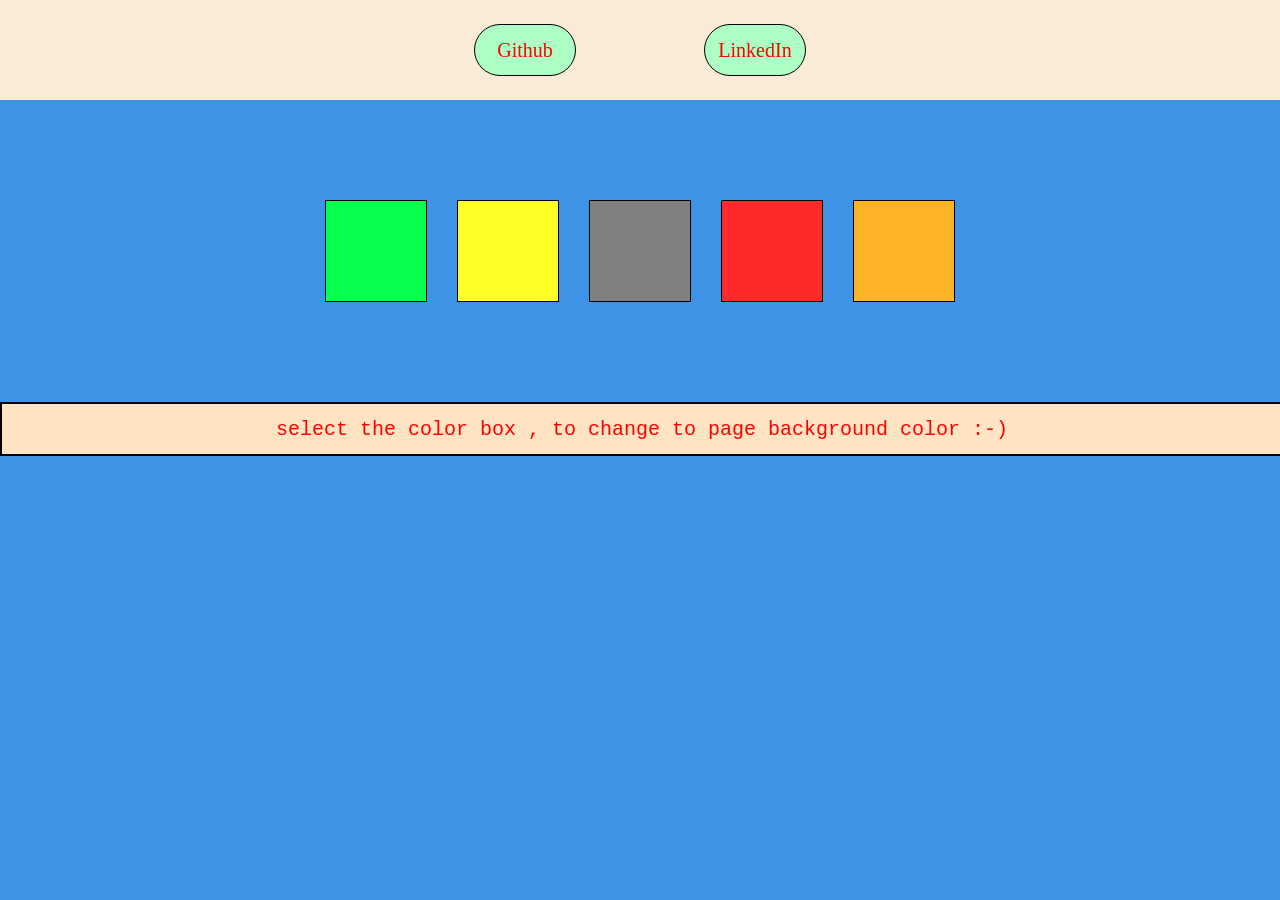
<file: project 1/index.html>
<!DOCTYPE html>
<html lang="en">
  <head>
    <meta charset="UTF-8" />
    <meta name="viewport" content="width=device-width, initial-scale=1.0" />
    <link rel="stylesheet" href="style.css">
    <title>Document</title>
  </head>
  <body>
    <div class="navbar">
      <a href=""> <div class="github nav">Github</div></a>
      <a href=""> <div class="linkedin nav">LinkedIn</div></a>
      
    </div>
    <div class="mid">
      <span class="button" id="green" ></span>
      <span class="button" id="yellow"></span>
      <span class="button" id="grey"></span>
      <span class="button" id="red"></span>
      <span class="button" id="orange"></span>
    </div>
    <div class="type">
      select the color box , to change to page background color :-)
    </div>
  </body>
  <script src="javascript.js"></script>
</html>
</file>
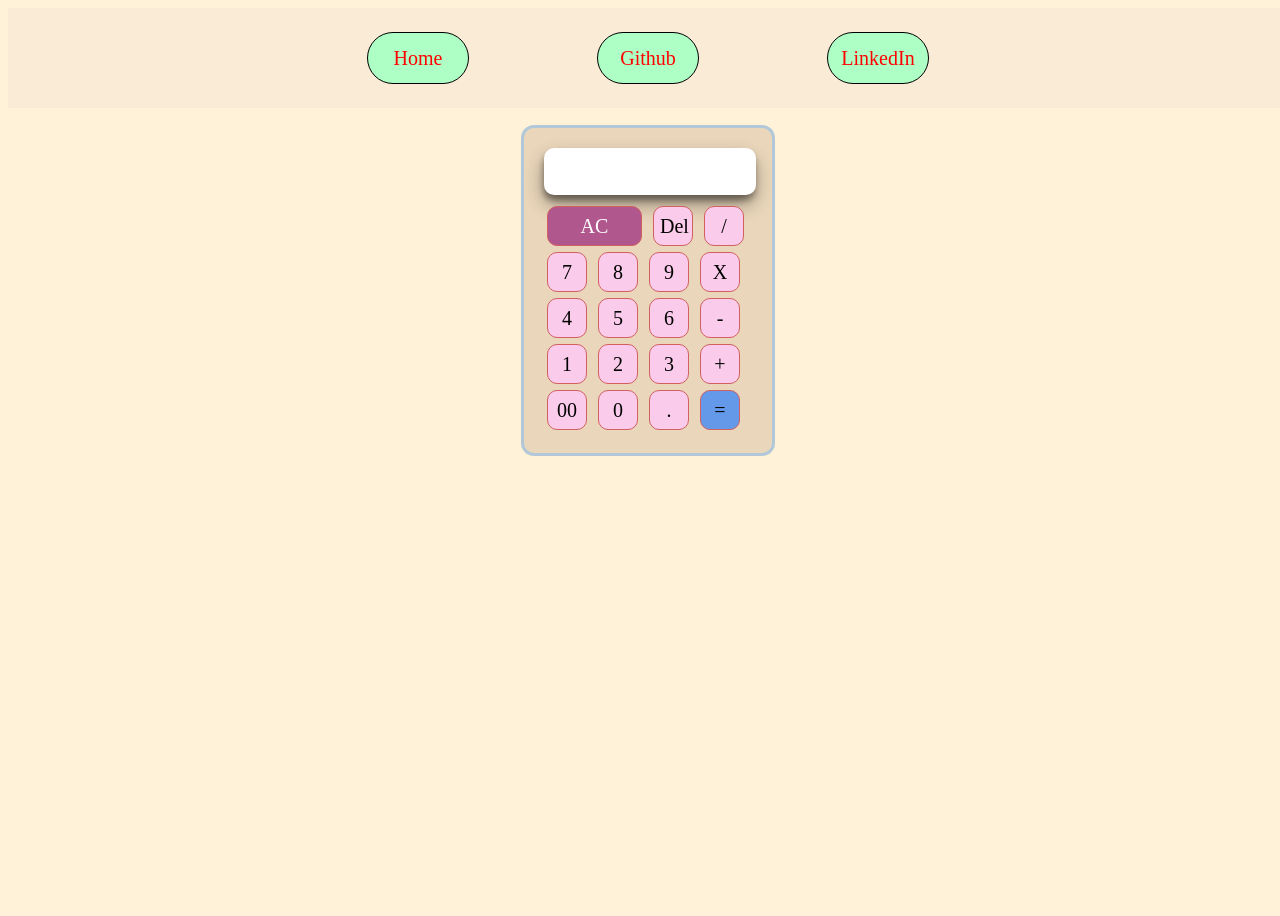
<file: Project 2 Calculator/index.html>
<!DOCTYPE html>
<html lang="en">
  <head>
    <meta charset="UTF-8" />
    <meta name="viewport" content="width=device-width, initial-scale=1.0" />
    <link rel="stylesheet" href="style.css" />
    <title>Calculator</title>
  </head>
  <body>
    <div class="navbar">
      <a href="../index.html"> <div class="home nav">Home</div></a>
      <a href="https://github.com/Mangeshs1134"> <div class="github nav">Github</div></a>
      <a href="https://www.linkedin.com/in/mangesh-gupta-30b14b227/"> <div class="linkedin nav">LinkedIn</div></a>
      
    </div>
    <div class="calculator">
      <form>
        <div class="display">
          <input type="text" class="display" name="display" />
        </div>
        <div class="button">
          <input
            type="button"
            class="buttons ac"
            value="AC"
            onclick="display.value = `` "
          />
          <input
            type="button"
            class="buttons"
            value="Del"
            onclick="display.value = display.value.toString().slice(0,-1) "
          />
          <input
            type="button"
            class="buttons"
            value="/"
            onclick="display.value += `/` "
          />
        </div>
        <div class="button">
          <input
            type="button"
            class="buttons"
            value="7"
            onclick="display.value += `7` "
          />
          <input
            type="button"
            class="buttons"
            value="8"
            onclick="display.value += `8` "
          />
          <input
            type="button"
            class="buttons"
            value="9"
            onclick="display.value += `9` "
          />
          <input
            type="button"
            class="buttons"
            value="X"
            onclick="display.value += `*` "
          />
        </div>
        <div class="button">
          <input
            type="button"
            class="buttons"
            value="4"
            onclick="display.value += `4` "
          />
          <input
            type="button"
            class="buttons"
            value="5"
            onclick="display.value += `5` "
          />
          <input
            type="button"
            class="buttons"
            value="6"
            onclick="display.value += `6` "
          />
          <input
            type="button"
            class="buttons"
            value="-"
            onclick="display.value += `-` "
          />
        </div>
        <div class="button">
          <input
            type="button"
            class="buttons"
            value="1"
            onclick="display.value += `1` "
          />
          <input
            type="button"
            class="buttons"
            value="2"
            onclick="display.value += `2` "
          />
          <input
            type="button"
            class="buttons"
            value="3"
            onclick="display.value += `3` "
          />
          <input
            type="button"
            class="buttons"
            value="+"
            onclick="display.value += `+` "
          />
        </div>
        <div class="button">
          <input
            type="button"
            class="buttons"
            value="00"
            onclick="display.value += `00` "
          />
          <input
            type="button"
            class="buttons"
            value="0"
            onclick="display.value += `0` "
          />
          <input
            type="button"
            class="buttons"
            value="."
            onclick="display.value += `.` "
          />
          <input
            type="button"
            class="buttons equal"
            value="="
            onclick="display.value=eval(display.value)"
          />
        </div>
      </form>
    </div>
  </body>
  <script src="javas.js"></script>
</html>
</file>
<file: project 1/style.css>
*{
    margin: 0;padding: 0;
}
body{
    background-color: rgb(63, 147, 231);
}
#green{
    background-color: #07ff4e;
}
#orange{
    background-color: rgb(255, 180, 40);

}
#red{
    background-color: rgb(255, 41, 41);
}
#grey{
    background-color: grey;
}
#yellow{
    background-color: rgb(255, 255, 39);
}
.navbar {
    display: flex;
    height: 100px;
    justify-content: center;
    /* text-align: center; */
    align-items: center;
    background-color: antiquewhite;
    gap: 10vw;
  }
  a{
      text-decoration: none;
      color: rgb(255, 0, 0);
      text-transform: uppercase;
      font-size: 20px;
      border: 5px;
      font-family:cursive;
    }
    .nav {
      text-transform: uppercase;
    display: flex;
    justify-content: center;
    align-items: center;
    background-color: #aeffc5;
    height: 50px;
    width: 100px;
    
     text-transform: none;
    border: 1px solid black;
    border-radius: 100px;
  }
  .mid {
    display: flex;
    justify-content: center;
    padding: 100px;
    gap: 30px;
    flex-wrap: wrap;
  }
  .button {
    height: 100px;
    width: 100px;
    border: 1px solid black;
  }
  .type{
    display: flex;
    justify-content: center;
    align-items: center;
    /* flex-basis: 200px; */
    height: 50px;
    width: 100vw;
    font-size: 20px;
    font-family:monospace;
    color: red;
    border: 2px solid black;

    background-color: bisque;
  }
</file>
<file: Project 2 Calculator/style.css>
*{
    font-family:cursive;
    font-size: 20px;
}
body{
    background-color: #FFF2D8;
    display: flex;
    width: 100vw;
    flex-direction: column;
    /* grid-template-rows: 2fr 8fr; */
    height: 100vh;
    gap: 20px;
    /* justify-content: center; */
    align-items: center;
}
.navbar {
    display: flex;
    width: 100vw;
    margin: 0;
    height: 100px;
    justify-content: center;
    /* text-align: center; */
    align-items: center;
    background-color: antiquewhite;
    gap: 10vw;
  }
  a{
      text-decoration: none;
      color: rgb(255, 0, 0);
      text-transform: uppercase;
      font-size: 20px;
      border: 5px;
      font-family:cursive;
      font-family:monospace;
    }
    .nav {
      text-transform: uppercase;
    display: flex;
    justify-content: center;
    align-items: center;
    background-color: #aeffc5;
    height: 50px;
    width: 100px;
    
     text-transform: none;
    border: 1px solid black;
    border-radius: 100px;
  }
.calculator{
   min-width: 200px;
   padding: 20px;
   /* border: 1px solid green; */
   background-color: #EAD7BB;
   box-shadow: rgba(3, 102, 214, 0.3) 0px 0px 0px 3px;
   border-radius: 10px;
}
.buttons{
    /* display: flex; */
    width: 40px;
    height: 40px;
    margin: 3px;
    background-color: #FACBEA;
    border: none;
    border-radius: 10px;
    border: 1px solid rgb(209, 96, 96);
}
.ac{
    width: 95px;
    background-color: #B0578D;
    height: 40px;
    color: rgb(255, 255, 255);
}
.display{
    display: flexbox;
    width: 208px;
    height: 45px;
    margin-bottom: 10px;
    border-radius: 10px;
    /* background-color: #D2E0FB; */
    /* border: 1px solid lightblue; */
    border: none;
    box-shadow: rgba(0, 0, 0, 0.19) 0px 10px 20px, rgba(0, 0, 0, 0.23) 0px 6px 6px;
    justify-content: end;
}
.equal{
    background-color: #6499E9;
}
</file>
